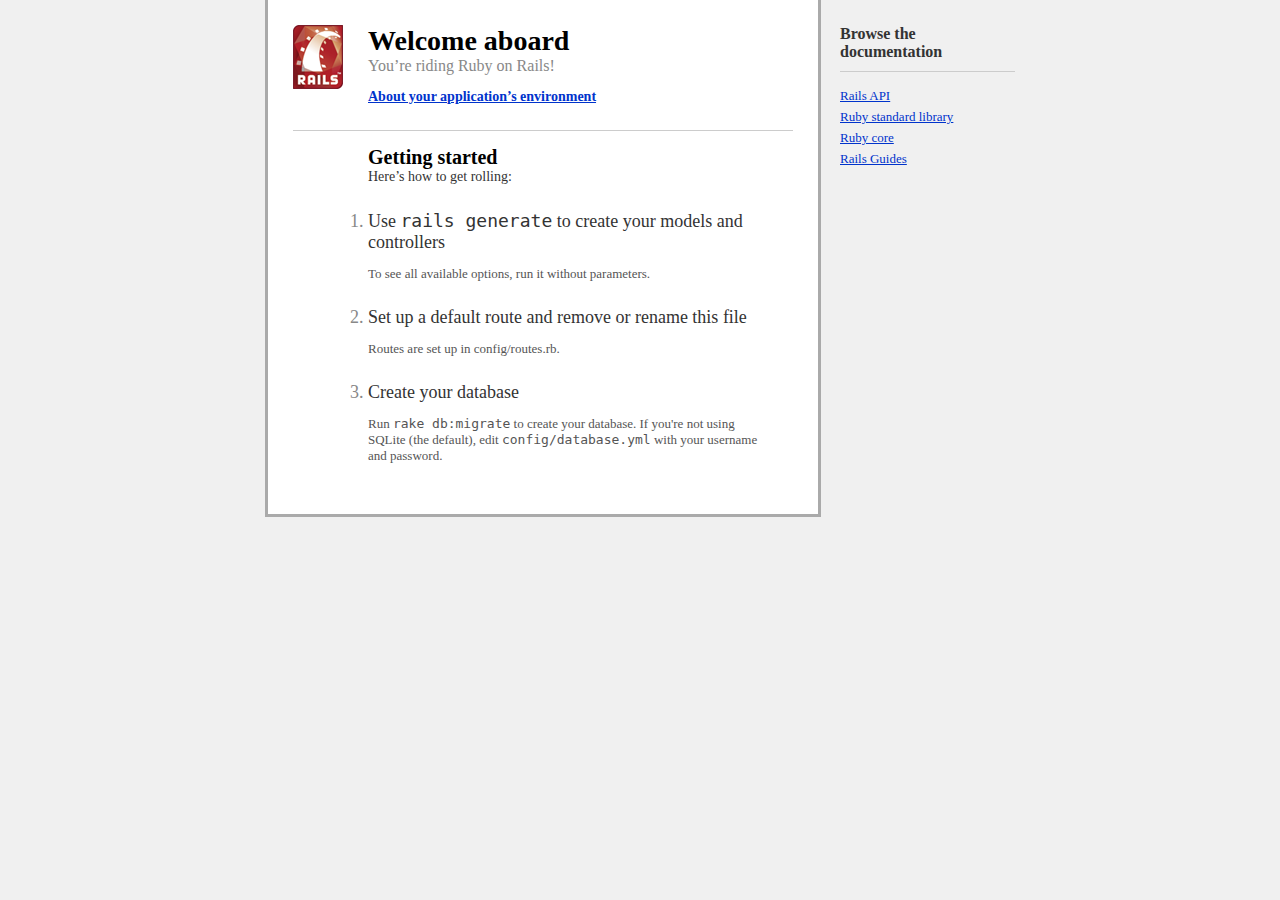
<file: ruby/sevenlanguages/testapp/public/index.html>
<!DOCTYPE html>
<html>
  <head>
    <title>Ruby on Rails: Welcome aboard</title>
    <style type="text/css" media="screen">
      body {
        margin: 0;
        margin-bottom: 25px;
        padding: 0;
        background-color: #f0f0f0;
        font-family: "Lucida Grande", "Bitstream Vera Sans", "Verdana";
        font-size: 13px;
        color: #333;
      }

      h1 {
        font-size: 28px;
        color: #000;
      }

      a  {color: #03c}
      a:hover {
        background-color: #03c;
        color: white;
        text-decoration: none;
      }


      #page {
        background-color: #f0f0f0;
        width: 750px;
        margin: 0;
        margin-left: auto;
        margin-right: auto;
      }

      #content {
        float: left;
        background-color: white;
        border: 3px solid #aaa;
        border-top: none;
        padding: 25px;
        width: 500px;
      }

      #sidebar {
        float: right;
        width: 175px;
      }

      #footer {
        clear: both;
      }


      #header, #about, #getting-started {
        padding-left: 75px;
        padding-right: 30px;
      }


      #header {
        background-image: url("images/rails.png");
        background-repeat: no-repeat;
        background-position: top left;
        height: 64px;
      }
      #header h1, #header h2 {margin: 0}
      #header h2 {
        color: #888;
        font-weight: normal;
        font-size: 16px;
      }


      #about h3 {
        margin: 0;
        margin-bottom: 10px;
        font-size: 14px;
      }

      #about-content {
        background-color: #ffd;
        border: 1px solid #fc0;
        margin-left: -55px;
        margin-right: -10px;
      }
      #about-content table {
        margin-top: 10px;
        margin-bottom: 10px;
        font-size: 11px;
        border-collapse: collapse;
      }
      #about-content td {
        padding: 10px;
        padding-top: 3px;
        padding-bottom: 3px;
      }
      #about-content td.name  {color: #555}
      #about-content td.value {color: #000}

      #about-content ul {
        padding: 0;
        list-style-type: none;
      }

      #about-content.failure {
        background-color: #fcc;
        border: 1px solid #f00;
      }
      #about-content.failure p {
        margin: 0;
        padding: 10px;
      }


      #getting-started {
        border-top: 1px solid #ccc;
        margin-top: 25px;
        padding-top: 15px;
      }
      #getting-started h1 {
        margin: 0;
        font-size: 20px;
      }
      #getting-started h2 {
        margin: 0;
        font-size: 14px;
        font-weight: normal;
        color: #333;
        margin-bottom: 25px;
      }
      #getting-started ol {
        margin-left: 0;
        padding-left: 0;
      }
      #getting-started li {
        font-size: 18px;
        color: #888;
        margin-bottom: 25px;
      }
      #getting-started li h2 {
        margin: 0;
        font-weight: normal;
        font-size: 18px;
        color: #333;
      }
      #getting-started li p {
        color: #555;
        font-size: 13px;
      }


      #sidebar ul {
        margin-left: 0;
        padding-left: 0;
      }
      #sidebar ul h3 {
        margin-top: 25px;
        font-size: 16px;
        padding-bottom: 10px;
        border-bottom: 1px solid #ccc;
      }
      #sidebar li {
        list-style-type: none;
      }
      #sidebar ul.links li {
        margin-bottom: 5px;
      }

    </style>
    <script type="text/javascript">
      function about() {
        info = document.getElementById('about-content');
        if (window.XMLHttpRequest)
          { xhr = new XMLHttpRequest(); }
        else
          { xhr = new ActiveXObject("Microsoft.XMLHTTP"); }
        xhr.open("GET","rails/info/properties",false);
        xhr.send("");
        info.innerHTML = xhr.responseText;
        info.style.display = 'block'
      }
    </script>
  </head>
  <body>
    <div id="page">
      <div id="sidebar">
        <ul id="sidebar-items">
          <li>
            <h3>Browse the documentation</h3>
            <ul class="links">
              <li><a href="http://api.rubyonrails.org/">Rails API</a></li>
              <li><a href="http://stdlib.rubyonrails.org/">Ruby standard library</a></li>
              <li><a href="http://corelib.rubyonrails.org/">Ruby core</a></li>
              <li><a href="http://guides.rubyonrails.org/">Rails Guides</a></li>
            </ul>
          </li>
        </ul>
      </div>

      <div id="content">
        <div id="header">
          <h1>Welcome aboard</h1>
          <h2>You&rsquo;re riding Ruby on Rails!</h2>
        </div>

        <div id="about">
          <h3><a href="rails/info/properties" onclick="about(); return false">About your application&rsquo;s environment</a></h3>
          <div id="about-content" style="display: none"></div>
        </div>

        <div id="getting-started">
          <h1>Getting started</h1>
          <h2>Here&rsquo;s how to get rolling:</h2>

          <ol>
            <li>
              <h2>Use <code>rails generate</code> to create your models and controllers</h2>
              <p>To see all available options, run it without parameters.</p>
            </li>

            <li>
              <h2>Set up a default route and remove or rename this file</h2>
              <p>Routes are set up in config/routes.rb.</p>
            </li>

            <li>
              <h2>Create your database</h2>
              <p>Run <code>rake db:migrate</code> to create your database. If you're not using SQLite (the default), edit <code>config/database.yml</code> with your username and password.</p>
            </li>
          </ol>
        </div>
      </div>

      <div id="footer">&nbsp;</div>
    </div>
  </body>
</html>
</file>
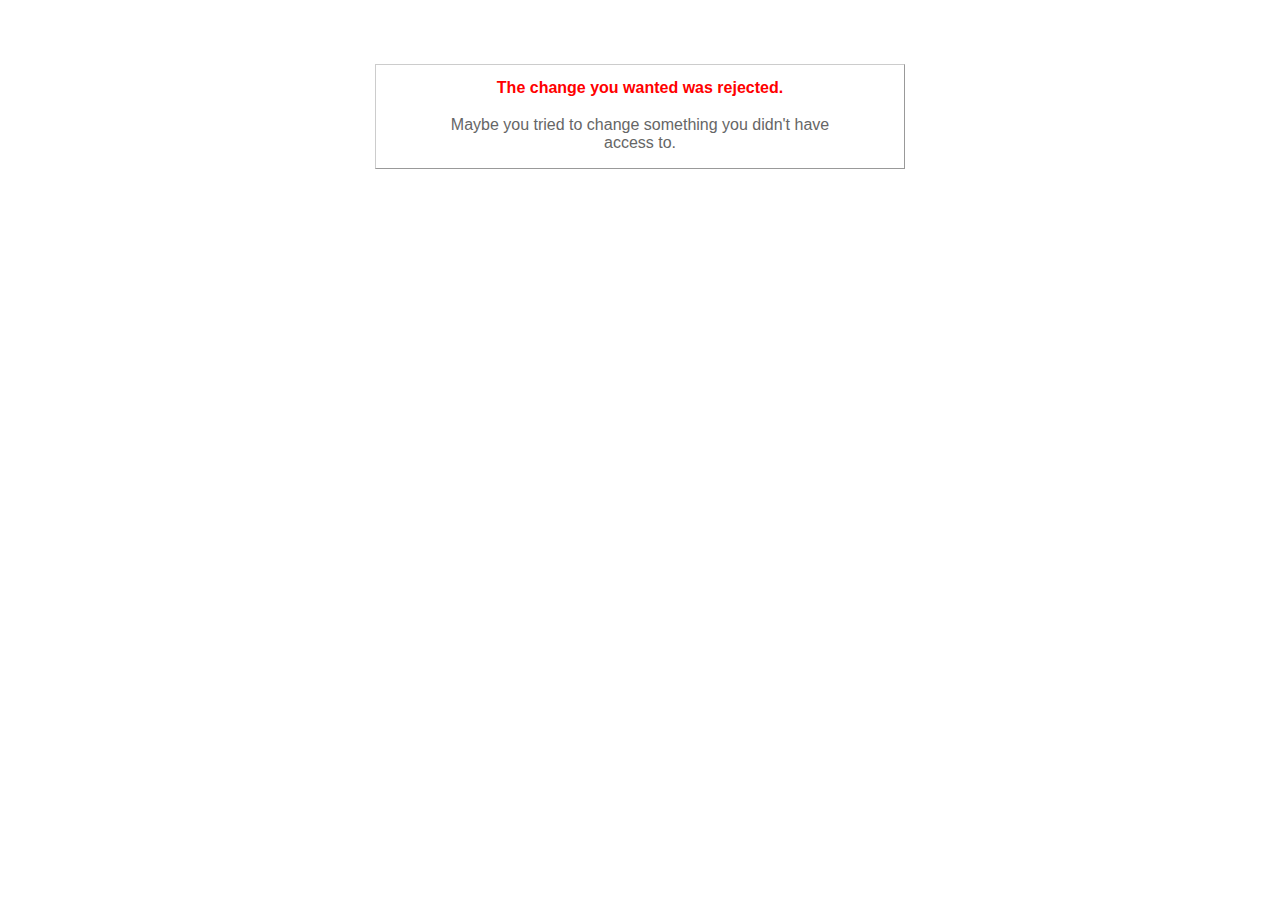
<file: ruby/sevenlanguages/KanbanTrain/public/422.html>
<!DOCTYPE html>
<html>
<head>
  <title>The change you wanted was rejected (422)</title>
  <style type="text/css">
    body { background-color: #fff; color: #666; text-align: center; font-family: arial, sans-serif; }
    div.dialog {
      width: 25em;
      padding: 0 4em;
      margin: 4em auto 0 auto;
      border: 1px solid #ccc;
      border-right-color: #999;
      border-bottom-color: #999;
    }
    h1 { font-size: 100%; color: #f00; line-height: 1.5em; }
  </style>
</head>

<body>
  <!-- This file lives in public/422.html -->
  <div class="dialog">
    <h1>The change you wanted was rejected.</h1>
    <p>Maybe you tried to change something you didn't have access to.</p>
  </div>
</body>
</html>
</file>
